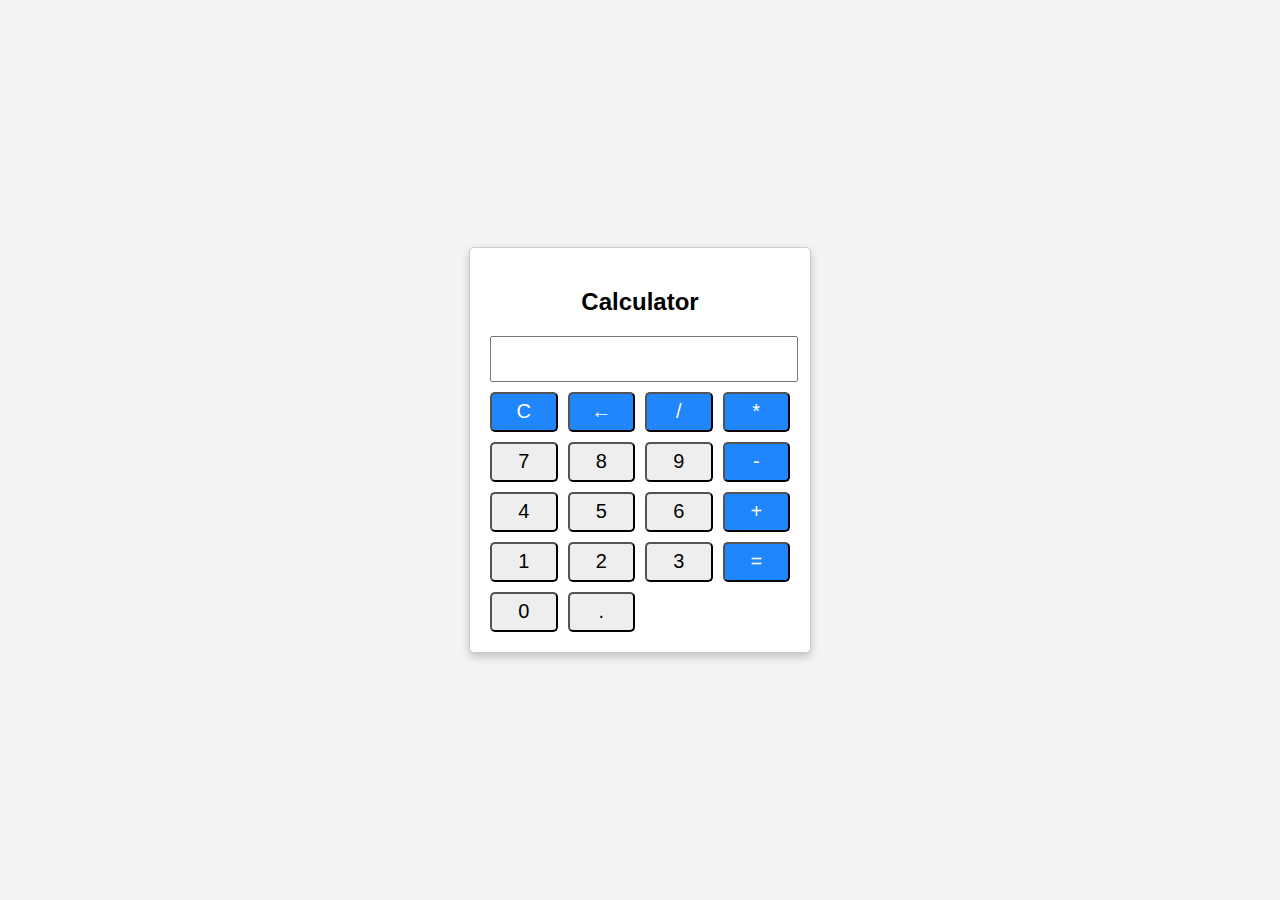
<file: Calculator/index.html>
<!DOCTYPE html>
<html lang="en">
<head>
    <meta charset="UTF-8">
    <meta name="viewport" content="width=device-width, initial-scale=1.0">
    <title>Basic Calculator</title>
    <link rel="stylesheet" href="style.css">
</head>
<body>
    <div class="calculator">
        <h2>Calculator</h2>
        <input type="text" id="result" readonly>
        <div class="buttons">
            <button class="operator" id="clear">C</button>
            <button class="operator" id="backspace">←</button>
            <button class="operator" id="divide">/</button>
            <button class="operator" id="multiply">*</button>
            <button class="number" id="7">7</button>
            <button class="number" id="8">8</button>
            <button class="number" id="9">9</button>
            <button class="operator" id="subtract">-</button>
            <button class="number" id="4">4</button>
            <button class="number" id="5">5</button>
            <button class="number" id="6">6</button>
            <button class="operator" id="add">+</button>
            <button class="number" id="1">1</button>
            <button class="number" id="2">2</button>
            <button class="number" id="3">3</button>
            <button class="operator" id="calculate">=</button>
            <button class="number" id="0">0</button>
            <button class="number" id="decimal">.</button>
            
        </div>
    </div>
    <script src="script.js"></script>
</body>
</html>
</file>
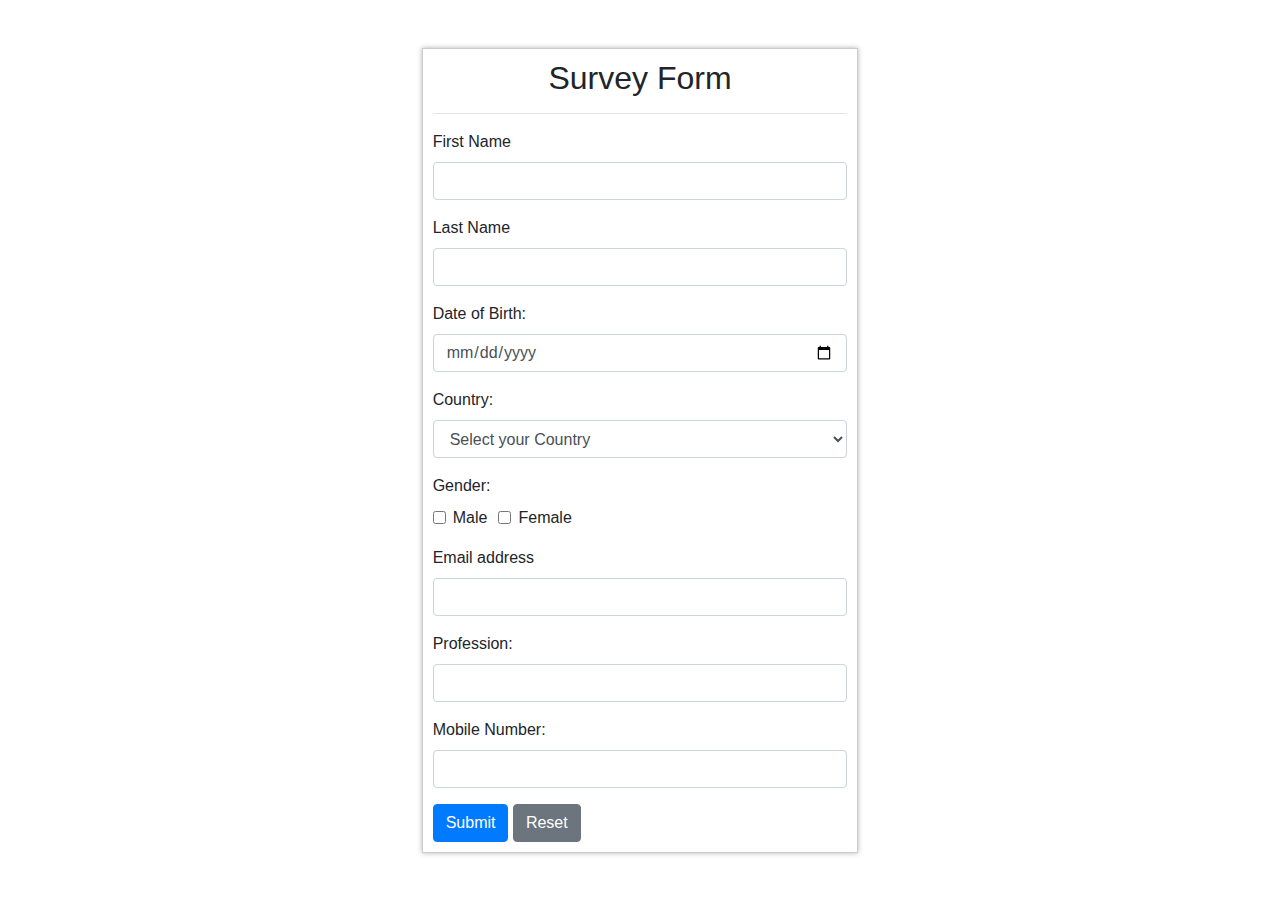
<file: Survey Form/index.html>
<!DOCTYPE html>
<html lang="en">

<head>
  <meta charset="UTF-8">
  <meta name="viewport" content="width=device-width, initial-scale=1.0">
  <title>Survey Form</title>
 
  <link rel="stylesheet" href="https://maxcdn.bootstrapcdn.com/bootstrap/4.0.0/css/bootstrap.min.css">
  <link rel="stylesheet" href="https://cdnjs.cloudflare.com/ajax/libs/font-awesome/5.15.3/css/all.min.css">
  <meta charset="UTF-8">
  <meta name="viewport" content="width=device-width, initial-scale=1">
  <link rel="stylesheet" href="https://maxcdn.bootstrapcdn.com/bootstrap/4.5.2/css/bootstrap.min.css">
  <script src="https://ajax.googleapis.com/ajax/libs/jquery/3.5.1/jquery.min.js"></script>
  <script src="https://cdnjs.cloudflare.com/ajax/libs/popper.js/1.16.0/umd/popper.min.js"></script>
  <script src="https://maxcdn.bootstrapcdn.com/bootstrap/4.5.2/js/bootstrap.min.js"></script>

</head>

<body>
    <br><br>
    <div class="row">
        <div class="col-md-4">

        </div>
    <div class="col-md-4" style="border: 1px solid #ccc; display: inline-block; padding: 10px; box-shadow: 0 0 5px rgba(0, 0, 0, 0.3);">

    
    <form id="surveyForm" onsubmit="showAlert(event)">
        <h2 style="text-align: center;">Survey Form</h2>
        <hr>
        <div class="mb-3">
            <label for="name" class="form-label">First Name</label>
            <input type="text" class="form-control" id="name" required>
           
          </div>
          <div class="mb-3">
            <label for="lname" class="form-label">Last Name</label>
            <input type="text" class="form-control" id="lname" required>
           
          </div>
          <div class="mb-3">
            <label for="dob">Date of Birth:</label>
            <input type="date" class="form-control" id="dob" required>
        </div>
        <div class="mb-3">
            <label for="country">Country:</label>
            <select class="form-control" id="country" required>
                <option selected>Select your Country</option>
                <option value="1">India</option>
                <option value="2">USA</option>
                <option value="3">Canada</option>
                <option value="4">Srilanka</option>
                <option value="5">Uganda</option>
            </select>
        </div>
        <div class="mb-3">
        <label for="">Gender:</label>
        <div class="form-check">
            <input class="form-check-input" type="checkbox" value="" id="flexCheckDefault">
            <label class="form-check-label" for="flexCheckDefault">
              Male
            </label>
          &nbsp;&nbsp; &nbsp;&nbsp;
            <input class="form-check-input" type="checkbox" value="" id="flexCheckChecked" >
            <label class="form-check-label" for="flexCheckChecked">
              Female
            </label>
          </div>
        </div>
        <div class="mb-3">
          <label for="exampleInputEmail1" class="form-label">Email address</label>
          <input type="email" class="form-control" id="exampleInputEmail1" aria-describedby="emailHelp" required>
          
        </div>
        <div class="mb-3">
            <label for="profession" class="form-label">Profession:</label>
            <input type="text" class="form-control" id="profession" required>
           
          </div>

          <div class="mb-3">
            <label for="number" class="form-label">Mobile Number:</label>
            <input type="tel" class="form-control" id="number" pattern="[0-9]{10}" required>
           
          </div>
        
        <button type="submit" class="btn btn-primary">Submit</button>
        <button type="button" class="btn btn-secondary" onclick="resetForm()">Reset</button>
      </form>
    </div>
    <div class="col-md-4">

    </div>
    </div>
    <br>
</body>

<script>
    function resetForm() {
        var form = document.getElementById("surveyForm");
        form.reset();
    }
    
    function showAlert(event) {
        event.preventDefault();
        var alertMessage = "Form submitted successfully!";
        alert(alertMessage);
    }
</script>
</html>
</file>
<file: Calculator/style.css>
body {
    font-family: Arial, sans-serif;
    background-color: #f3f3f3;
    display: flex;
    justify-content: center;
    align-items: center;
    height: 100vh;
    margin: 0;
}

.calculator {
    background-color: #fff;
    border: 1px solid #ccc;
    box-shadow: 0 4px 8px rgba(0, 0, 0, 0.2);
    border-radius: 5px;
    width: 300px;
    padding: 20px;
    text-align: center;
}

#result {
    width: 100%;
    height: 40px;
    font-size: 20px;
    margin-bottom: 10px;
}

.buttons {
    display: grid;
    grid-template-columns: repeat(4, 1fr);
    grid-gap: 10px;
}

button {
    width: 100%;
    height: 40px;
    font-size: 20px;
    border-radius: 5px;
}

.operator {
    background-color: #2086fb;
    color: #fff;
}

.number {
    background-color: #eee;
}

button:active {
    transform: scale(0.95);
}
</file>
